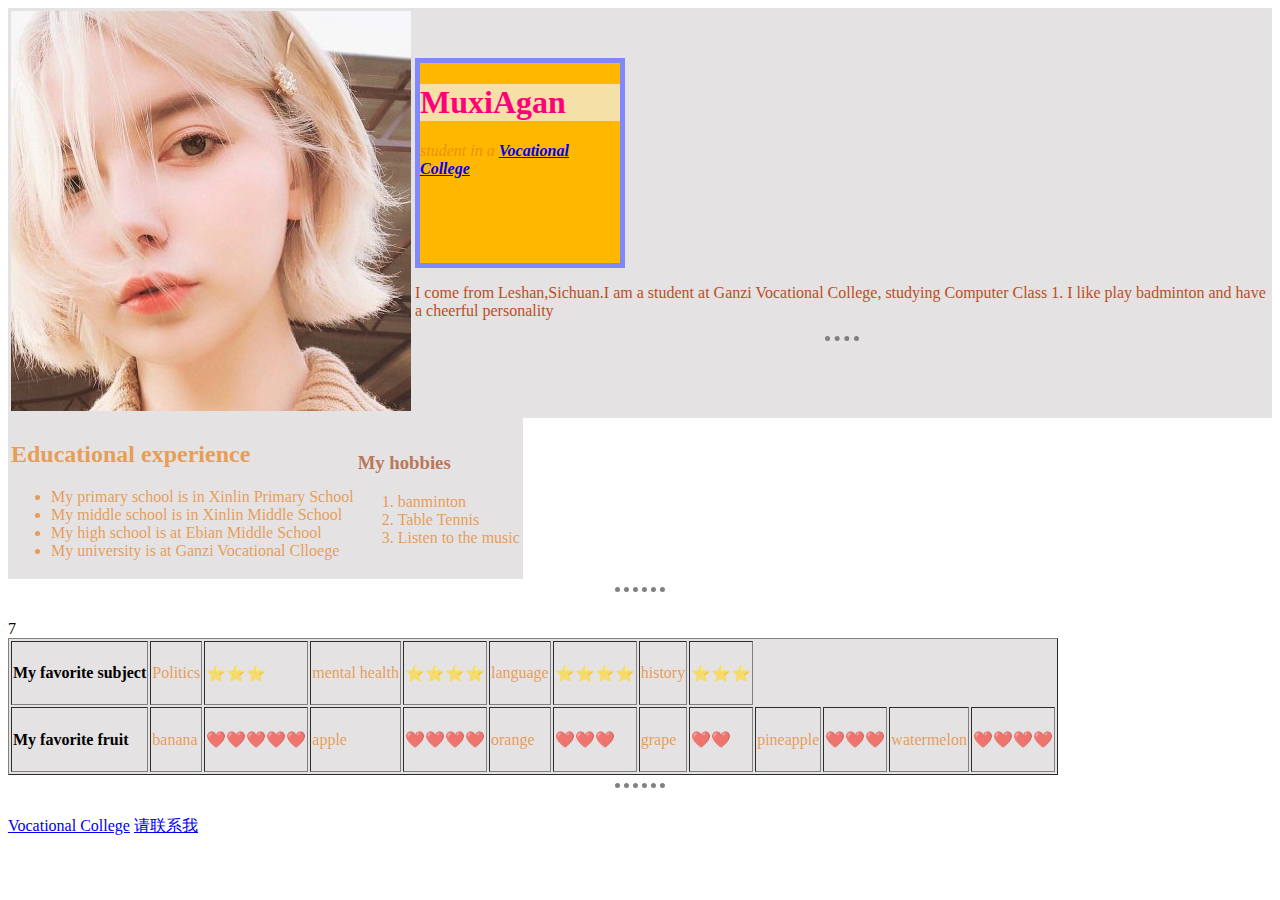
<file: index.html>
<!DOCTYPE html>
<html lang="en">
<head>
    <meta charset="UTF-8">
    <meta name="viewport" content="width=device-width, initial-scale=1.0">
    <title>简历</title>
    <link rel="stylesheet" href="css/style.css">
    <style>
      h4{
        color: black;
      }
    </style>
</head>
  
<body>
    <table>
      <td><img src="img/tou.jpg" alt ="这是我的一个头像"></td>
        <td>
            <div>
                <h1 id ="heading">MuxiAgan</h1>
              <p>
                 <em>student in a <strong><a href="https://www.scgzzyxy.com/">Vocational
                 College</a></strong></em>
              </p>
            </div>
          <p class="introduction">
             I come from Leshan,Sichuan.I am a student at Ganzi Vocational College,
             studying Computer Class 1.
             I like play badminton and have a cheerful personality
          </p>
          <hr>
        </td>

     </table>

 <table>
        <td>
             <h2>Educational experience</h2>
             <ul>
               <li>My primary school is in Xinlin Primary School</li>
               <li>My middle school is in Xinlin Middle School</li>
               <li>My high school is at Ebian Middle School</li>
               <li>My university is at Ganzi Vocational Clloege</li>
             </ul>
        </td>
        <td>  
           <h3>My hobbies</h3>
           <ol>
               <li>banminton</li>
               <li>Table Tennis</li>
               <li>Listen to the music</li>
            </ol>
        </td>
 </table>
 <hr>
 <table border="1">
    <tr>  <td> <h4>My favorite subject</h4></td>
                    <td>Politics</td>
                    <td>⭐⭐⭐</td>7
                    <td>mental health</td>
                    <td>⭐⭐⭐⭐</td>
                    <td>language</td>
                    <td>⭐⭐⭐⭐</td>
                    <td>history</td>
                    <td>⭐⭐⭐</td>
                </tr>
                <tr>
                  <td> <h4>My favorite fruit</h4></td>
                  <td>banana</td>
                  <td>❤️❤️❤️❤️❤️</td>
                  <td>apple</td>
                  <td>❤️❤️❤️❤️</td>
                  <td>orange</td>
                  <td>❤️❤️❤️</td>
                  <td>grape</td>
                  <td>❤️❤️</td>
                  <td>pineapple</td>
                  <td>❤️❤️❤️</td>
                  <td>watermelon</td>
                  <td>❤️❤️❤️❤️</td>
                  </tr>
 </table>
 <hr>
 <a href="https://www.scgzzyxy.com/">Vocational College</a>
 <a href="Please contact me.html">请联系我</a>
</body>
</html>
</file>
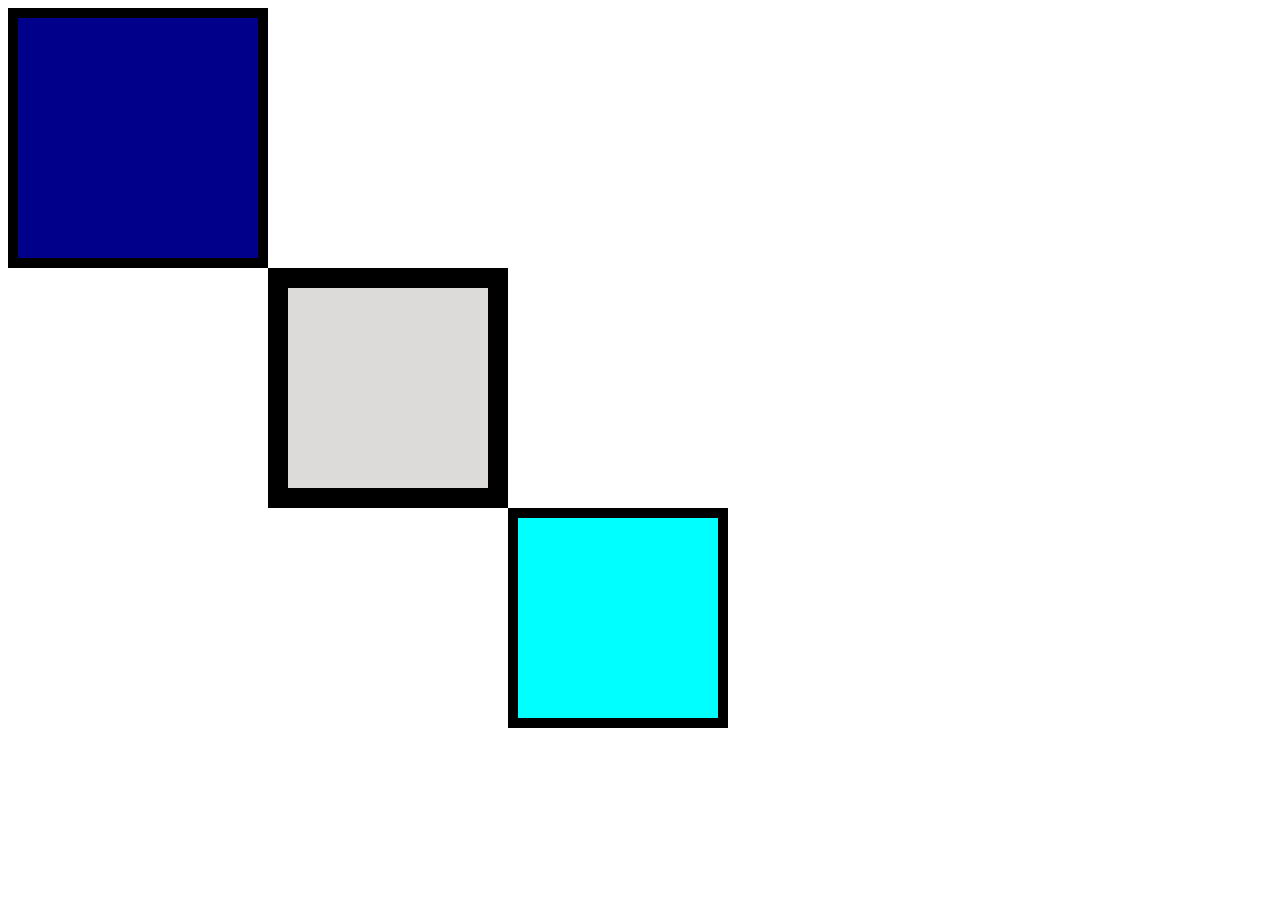
<file: div.html>
<!DOCTYPE html>
<html lang="en">
<head>
    <meta charset="UTF-8">
    <meta http-equiv="X-UA-Compatible" content="IE=edge">
    <meta name="viewport" content="width=device-width, initial-scale=1.0">
    <title>Document</title>
    <style>
        .a{
            height: 200px;
            width:200px;
            background-color: darkblue;
            border:10px solid black;
            padding:20px;
        }
        .b{
            height: 200px;
            width:200px;
            background-color:rgb(221, 218, 218);
            border:20px solid black;
            margin: 0 0 0 260px;

        }
        .c{
            height: 200px;
            width:200px;
            background-color:aqua;
            border:10px solid black;
            margin: 0 0 0 500px;
        }
    </style>
</head>
<body>
    <div class="a"></div>
    <div class="b"></div>
    <div class="c"></div>  
</body>
</html>
</file>
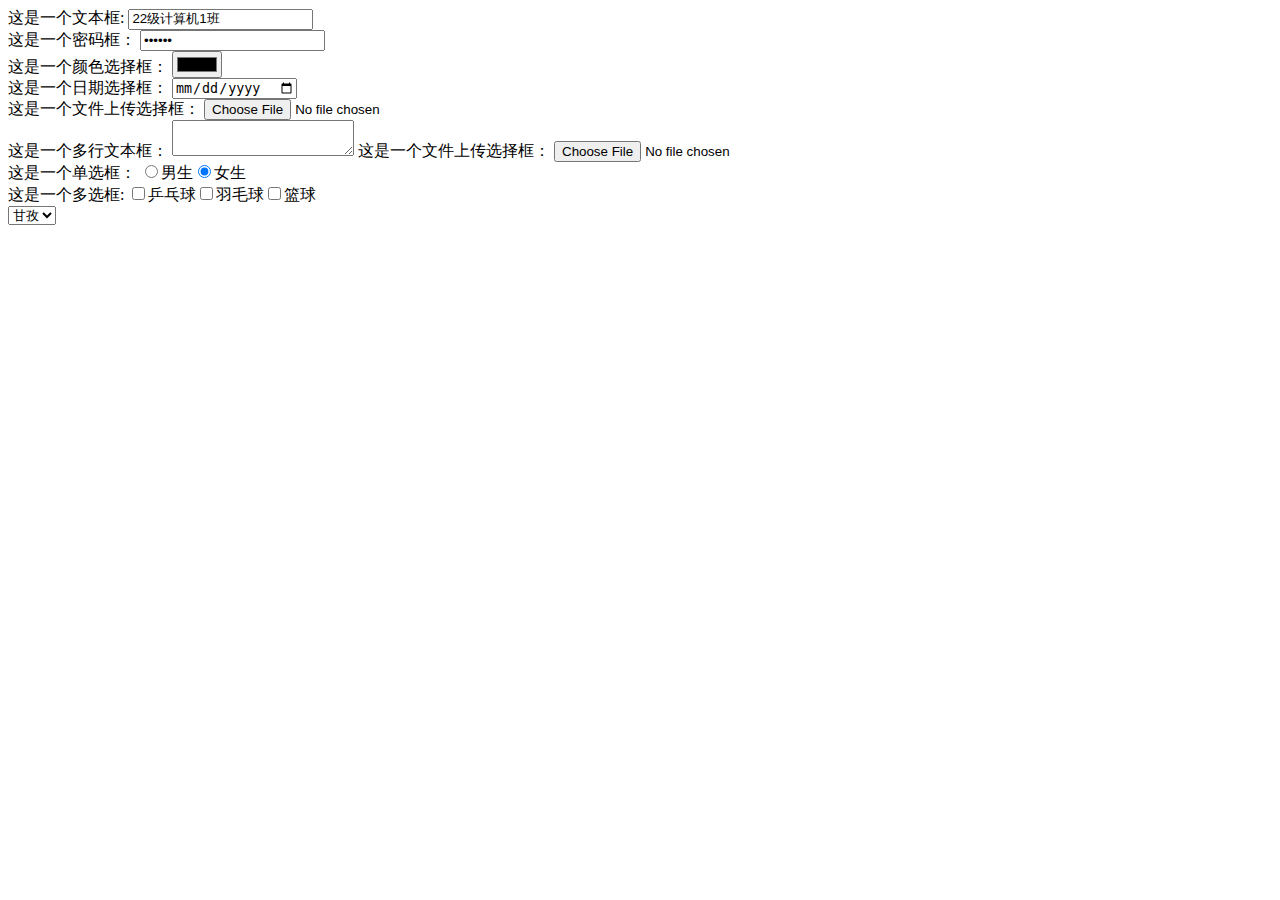
<file: Please contact me.html>
<!DOCTYPE html>
<html lang="en">
<head>
    <meta charset="UTF-8">
    <meta http-equiv="X-UA-Compatible" content="IE=edge">
    <meta name="viewport" content="width=device-width, initial-scale=1.0">
    <title>Form.html</title>
</head>
<body>
    <form action="https://www.baidu.com"method="get">
        <label>这是一个文本框:</label>
        <input type="text" value="22级计算机1班"><br>
        <label>这是一个密码框：</label>
        <input type="password" value="258369"><br>
        <label>这是一个颜色选择框：</label>
        <input type="color"><br>
        <label> 这是一个日期选择框：</label>
        <input type="date"><br>
        <label>这是一个文件上传选择框：</label>
        <input type="file"><br>
        <label>这是一个多行文本框：</label>
        <textarea></textarea>
        <label>这是一个文件上传选择框：</label>
        <input type="file"><br>
        <label>这是一个单选框：<tabel>
        <input type="radio" name="sex" value="male">男生<input type="radio" name="sex" value="female"checked>女生
        <br>
        <label>这是一个多选框:</label>
        <input type="checkbox">乒乓球<input type="checkbox">羽毛球<input type="checkbox">篮球<br>
        <select>
          <option value="Chengdu">成都</option>
          <option value="Ganzi"selected>甘孜</option>
          <option value="Beijing">北京</option>
         <option value="Sichuan">四川</option>
      </select>

    </form>
</body>

</html>
</file>
<file: css/style.css>
h1{
    color: rgba(75, 25, 144, 0.69);
    background-color: #f0f8ffa7;
}
table{background-color: rgba(161, 155, 158, 0.292);
    color: rgba(233, 123, 13, 0.679);

 }
 hr{
    width:4%;
    height: 20px;
    border-style: dotted none none none;
    border-width: 5px;
    border-color:azure(230, 232, 0.873);
 }
 h1{
    color:rgb(220, 165, 154);
 }
 h3{
    color:rgb(185, 119, 91);
 }

 .introduction{
    color:rgb(192, 76, 30);
 }
 #heading{
    color:rgb(255, 0, 123)
 }
 img:hover{
    background-color: rgb(43, 226, 80);
 }

 div{
   height:200px;
   width:200px;
   background-color: rgb(255, 183, 0);
   border:solid ;
   border-color: rgb(127, 136, 255);
   border-width: 5px;
 }
</file>
